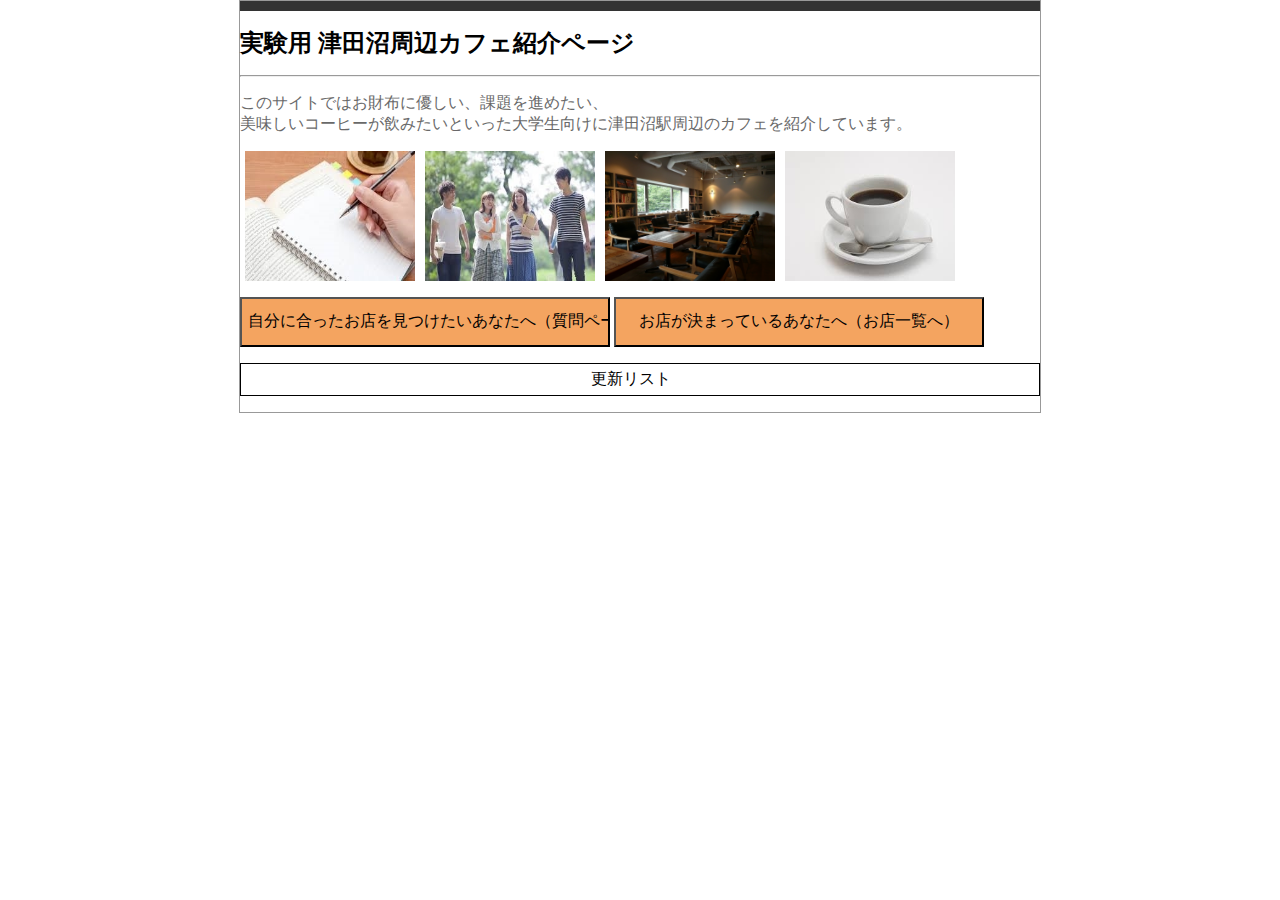
<file: htdocs/index.html>
<!DOCTYPE HTML PUBLIC "-//W3C//DTD HTML 4.01 Transitional//EN" "http://www.w3.org/TR/html4/loose.dtd">		  

<html><head>

<meta http-equiv="Content-Type" content="text/html; charset=Shift_JIS">
<title>cafe_hp</title>
<link rel="stylesheet" type="text/css" href="mystyle.css">
</head>
<body>
<div class="all">
<div class="menu">
</div>
<h1>�����p �Óc�����ӃJ�t�F�Љ�y�[�W</h1>
<hr>

<p>���̃T�C�g�ł͂����z�ɗD�����A�ۑ��i�߂����A<br>

���������R�[�q�[�����݂����Ƃ�������w�������ɒÓc���w���ӂ̃J�t�F���Љ�Ă��܂��B<p>



<p><img src="h1.jpg" alt=""width="170" height="130" align="left" hspace="5"></p>

<p><img src="h2.jpg" alt=""width="170" height="130" align="left" hspace="5"></p>

<p><img src="h3.jpg" alt=""width="170" height="130" align="left" hspace="5"></p>

<p><img src="h4.jpg" alt=""width="170" height="130" align="left" hspace="5"></p>

<br clear="all">

<p>

<input style="color:whitered;background-color:sandybrown;font-size:100%;width:370px;height:50px" type="button" onclick="location.href='q1.html'"value="�����ɍ��������X�������������Ȃ��ցi����y�[�W�ցj"align="left">

<input style="color:whitered;background-color:sandybrown;font-size:100%;width:370px;height:50px" type="button" onclick="location.href='rist.html'"value="���X�����܂��Ă��邠�Ȃ��ցi���X�ꗗ�ցj">

<p>

<div style="border-style: solid; border-width: 1px; padding: 5px 5px 5px 350px;">�X�V���X�g</div>

<p>

</div> </body>
</html>
</file>
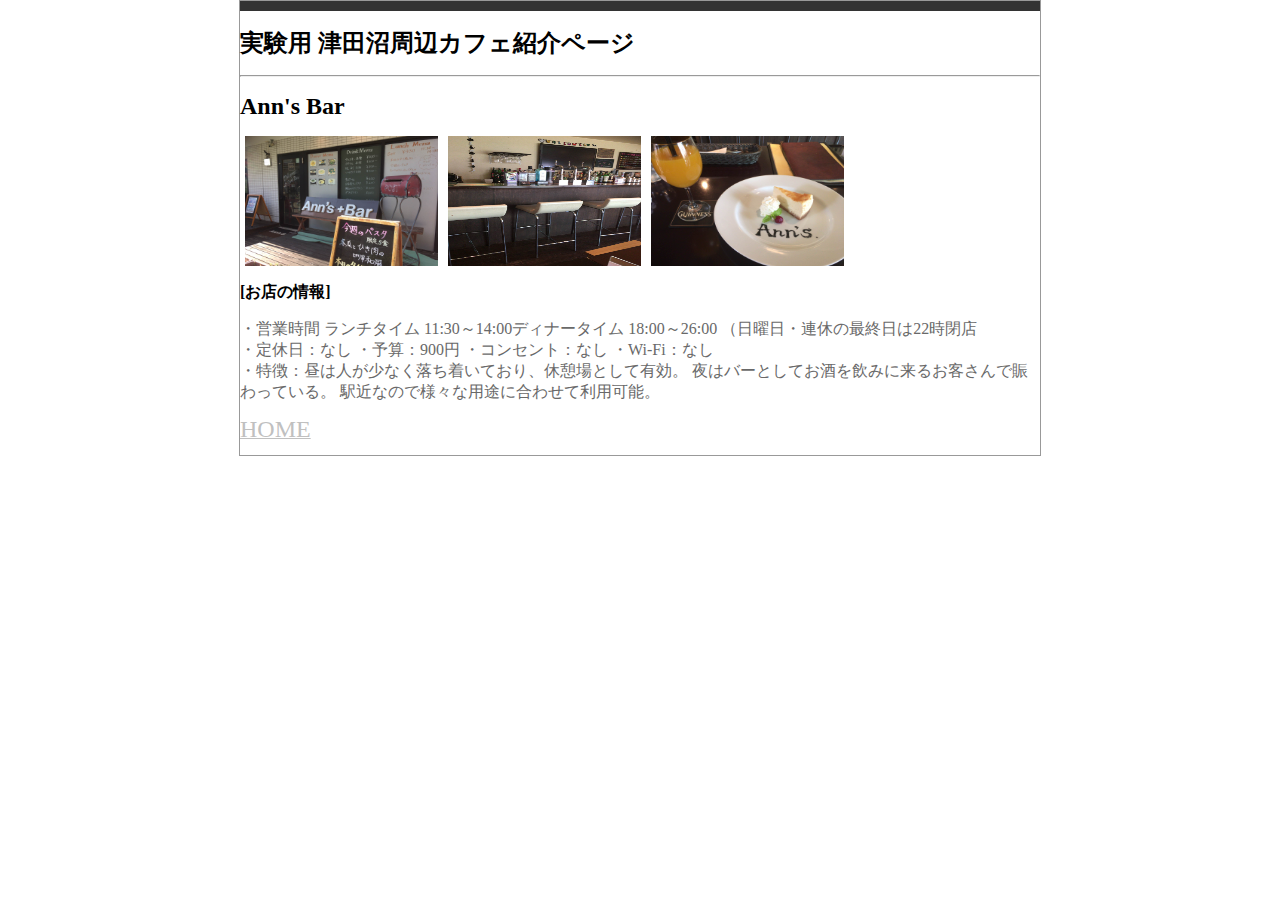
<file: htdocs/an.html>
<!DOCTYPE HTML PUBLIC "-//W3C//DTD HTML 4.01 Transitional//EN" "http://www.w3.org/TR/html4/loose.dtd">		  

<html>
<head>
<meta http-equiv="Content-Type" content="text/html; charset=Shift_JIS">
<title>cafe_hp</title>
<link rel="stylesheet" type="text/css" href="mystyle.css">
</head>
<body>
<div class="all">
<div class="menu">
</div>
<h1>�����p �Óc�����ӃJ�t�F�Љ�y�[�W</h1>
<hr>

<p><h1>Ann's Bar</h1></p>

<p><img src="an.jpg" alt=""width="193" height="130" align="left" hspace="5"></p>

<p><img src="an2.jpg" alt=""width="193" height="130" align="left" hspace="5"></p>

<p><img src="an3.jpg" alt=""width="193" height="130" align="top" hspace="5"></p>

<strong>[���X�̏��]</strong>

<p>�E�c�Ǝ���

�����`�^�C�� 11:30�`14:00�f�B�i�[�^�C�� 18:00�`26:00

�i���j���E�A�x�̍ŏI����22���X<br>

�E��x���F�Ȃ�

�E�\�Z�F900�~

�E�R���Z���g�F�Ȃ�

�EWi-Fi�F�Ȃ�<br>

�E�����F���͐l�����Ȃ����������Ă���A�x�e��Ƃ��ėL���B
��̓o�[�Ƃ��Ă��������݂ɗ��邨�q����œ�����Ă���B
�w�߂Ȃ̂ŗl�X�ȗp�r�ɍ��킹�ė��p�\�B
<p>

<a href="index.html"><font size="5">HOME</font></a>

</div> <!--allの終亁E��グ-->
</body>
</html>
</file>
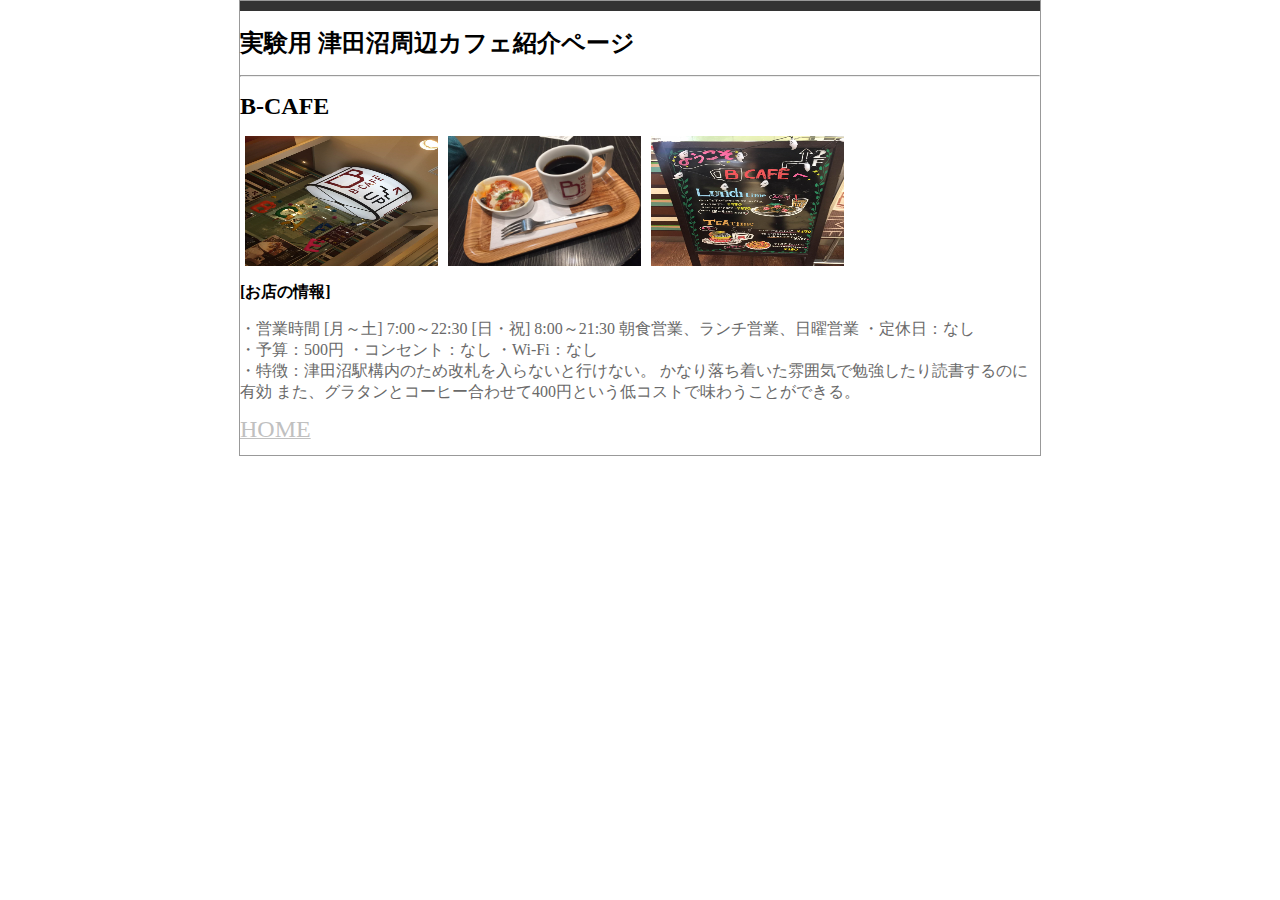
<file: htdocs/b-cafe.html>
<!DOCTYPE HTML PUBLIC "-//W3C//DTD HTML 4.01 Transitional//EN" "http://www.w3.org/TR/html4/loose.dtd">		  

<html>
<head>
<meta http-equiv="Content-Type" content="text/html; charset=Shift_JIS">
<title>cafe_hp</title>
<link rel="stylesheet" type="text/css" href="mystyle.css">
</head>
<body>
<div class="all">
<div class="menu">
</div>
<h1>�����p �Óc�����ӃJ�t�F�Љ�y�[�W</h1>
<hr>

<p><h1>B-CAFE</h1></p>

<p><img src="b.jpg" alt=""width="193" height="130" align="left" hspace="5"></p>

<p><img src="b2.jpg" alt=""width="193" height="130" align="left" hspace="5"></p>

<p><img src="b3.jpg" alt=""width="193" height="130" align="top" hspace="5"></p>

<strong>[���X�̏��]</strong>

<p>�E�c�Ǝ���

[���`�y]

7:00�`22:30

[���E�j]

8:00�`21:30

���H�c�ƁA�����`�c�ƁA���j�c��

�E��x���F�Ȃ�<br>

�E�\�Z�F500�~

�E�R���Z���g�F�Ȃ�
�EWi-Fi�F�Ȃ�<br>
�E�����F�Óc���w�\���̂��߉��D�����Ȃ��ƍs���Ȃ��B
���Ȃ藎�����������͋C�ŕ׋�������Ǐ�����̂ɗL��

�܂��A�O���^���ƃR�[�q�[���킹��400�~�Ƃ�����R�X�g�Ŗ��키���Ƃ��ł���B
<br clear="all">

<p>

<a href="index.html"><font size="5">HOME</font></a>

</div>
</body>



</html>
</file>
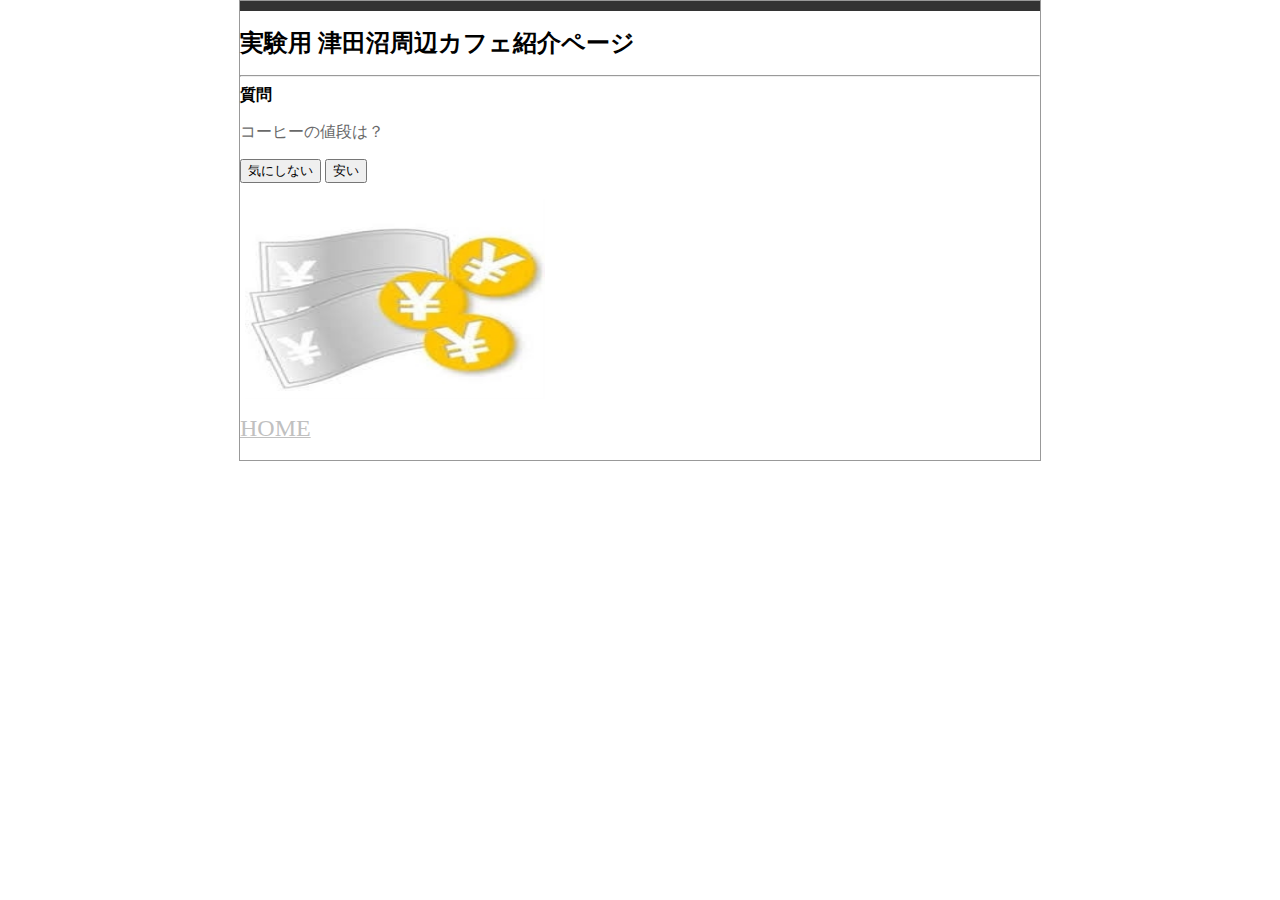
<file: htdocs/q1.html>
<!DOCTYPE HTML PUBLIC "-//W3C//DTD HTML 4.01 Transitional//EN" "http://www.w3.org/TR/html4/loose.dtd">		  

<html>
<head>
<meta http-equiv="Content-Type" content="text/html; charset=Shift_JIS">
<title>cafe_hp</title>
<link rel="stylesheet" type="text/css" href="mystyle.css">
</head>
<body>
<div class="all">
<div class="menu">
</div>
<h1>�����p �Óc�����ӃJ�t�F�Љ�y�[�W</h1>
<hr>

<strong>����</strong>

<p>�R�[�q�[�̒l�i�́H</p>

<p>

<input type="button" onclick="location.href='q2.html'"value="�C�ɂ��Ȃ�"align="left">

<input type="button" onclick="location.href='b-cafe.html'"value="����">

<p><img src="q1.jpg" alt=""width="300" height="200" align="top" hspace="5"></p>

<a href="index.html"><font size="5">HOME</font></a>

<br>

<br>

</div>
</body>

</html>
</file>
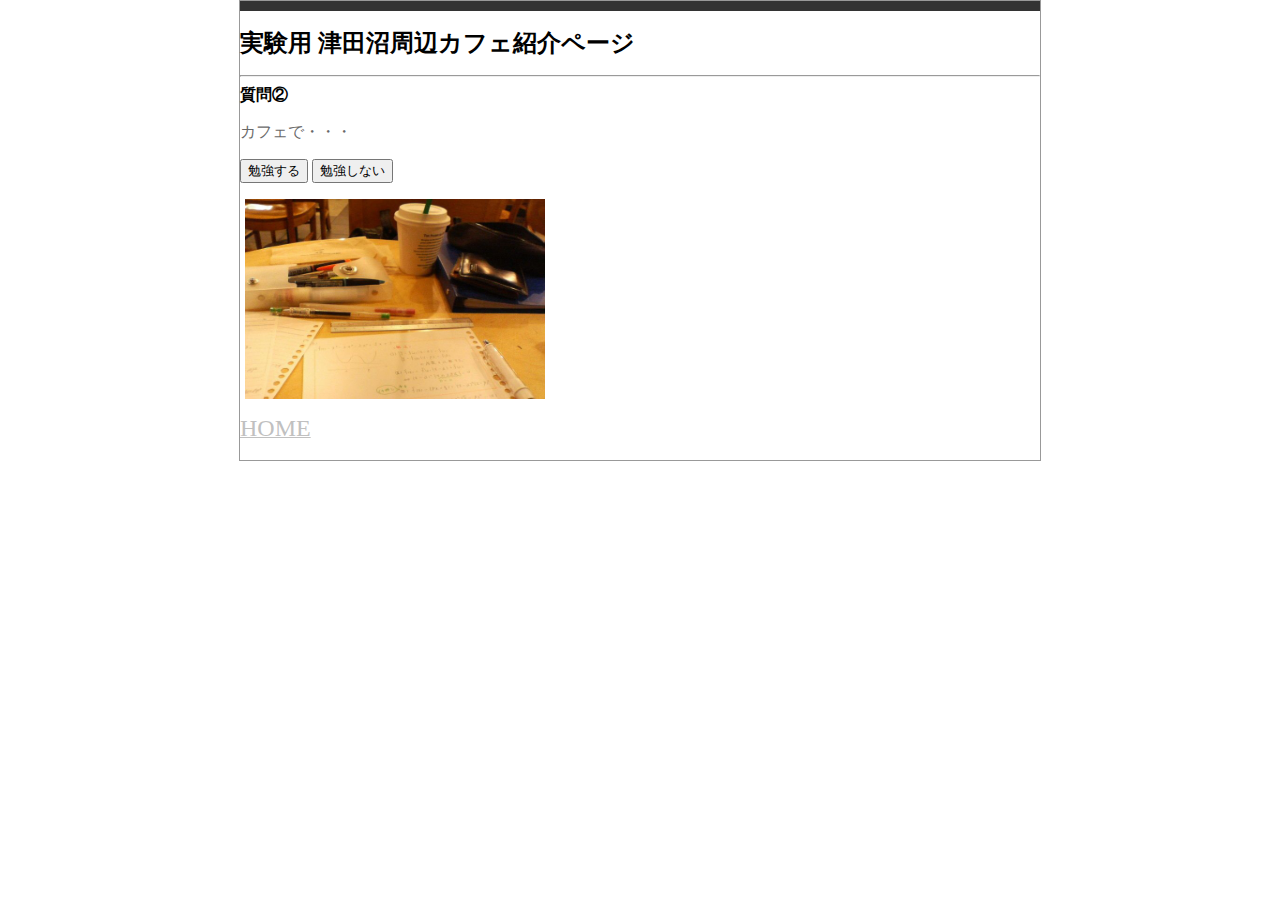
<file: htdocs/q2.html>
<!DOCTYPE HTML PUBLIC "-//W3C//DTD HTML 4.01 Transitional//EN" "http://www.w3.org/TR/html4/loose.dtd">		  

<html>
<head>

<meta http-equiv="Content-Type" content="text/html; charset=Shift_JIS">
<title>cafe_hp</title>
<link rel="stylesheet" type="text/css" href="mystyle.css">
</head>
<body>
<div class="all">
<div class="menu">
</div>
<h1>�����p �Óc�����ӃJ�t�F�Љ�y�[�W</h1>
<hr>

<strong>����A</strong>

<p>�J�t�F�ŁE�E�E</p>

<p>

<input type="button" onclick="location.href='S_C.html'"value="�׋�����"align="left">

<input type="button" onclick="location.href='q3.html'"value="�׋����Ȃ�">

<p><img src="q2.jpg" alt=""width="300" height="200" align="top" hspace="5"></p>

<a href="index.html"><font size="5">HOME</font></a>

<br>

<br>

</div>
</body>
</html>
</file>
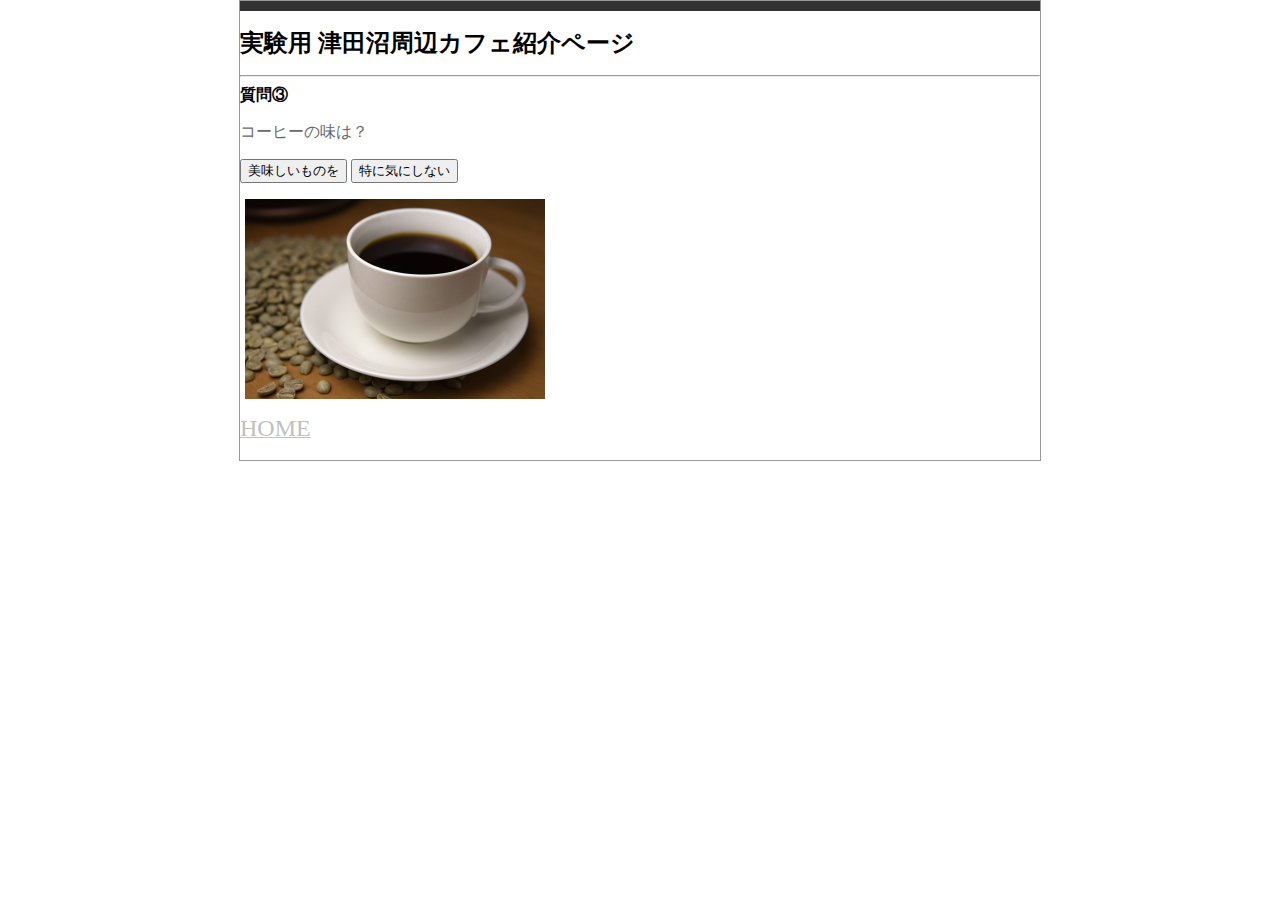
<file: htdocs/q3.html>
<!DOCTYPE HTML PUBLIC "-//W3C//DTD HTML 4.01 Transitional//EN" "http://www.w3.org/TR/html4/loose.dtd">		  

<html>



<head>



<meta http-equiv="Content-Type" content="text/html; charset=Shift_JIS">



<title>cafe_hp</title>



<link rel="stylesheet" type="text/css" href="mystyle.css">



</head>



<body>
<div class="all">
<div class="menu">
</div>
<h1>�����p �Óc�����ӃJ�t�F�Љ�y�[�W</h1>
<hr>

<strong>����B</strong>

<p>�R�[�q�[�̖��́H</p>

<p>

<input type="button" onclick="location.href='sy.html'"value="�����������̂�"align="left">

<input type="button" onclick="location.href='q4.html'"value="���ɋC�ɂ��Ȃ�">

<p><img src="q3.jpg" alt=""width="300" height="200" align="top" hspace="5"></p>

<a href="index.html"><font size="5">HOME</font></a>

<br>

<br>

</div>
</body>

</html>
</file>
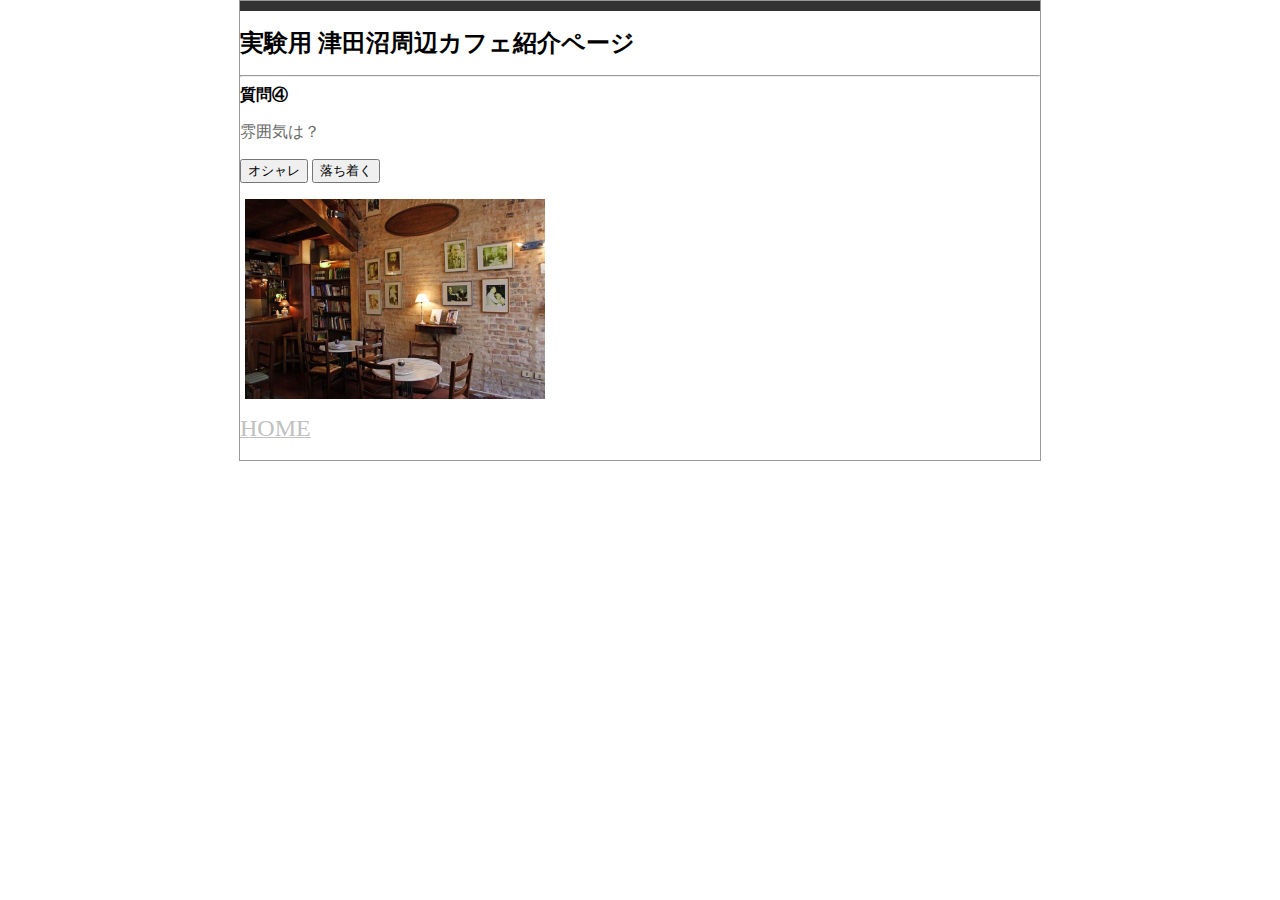
<file: htdocs/q4.html>
<!DOCTYPE HTML PUBLIC "-//W3C//DTD HTML 4.01 Transitional//EN" "http://www.w3.org/TR/html4/loose.dtd">		  

<html>
<head>
<meta http-equiv="Content-Type" content="text/html; charset=Shift_JIS">
<title>cafe_hp</title>
<link rel="stylesheet" type="text/css" href="mystyle.css">
</head>
<body>
<div class="all">

<div class="menu">

</div>
<h1>�����p �Óc�����ӃJ�t�F�Љ�y�[�W</h1>
<hr>

<strong>����C</strong>

<p>���͋C�́H</p>

<p>

<input type="button" onclick="location.href='an.html'"value="�I�V����"align="left">

<input type="button" onclick="location.href='S_C.html'"value="��������">

<p><img src="q4.jpg" alt=""width="300" height="200" align="top" hspace="5"></p>

<a href="index.html"><font size="5">HOME</font></a>

<br>
<br>
</div>
</body>



</html>
</file>
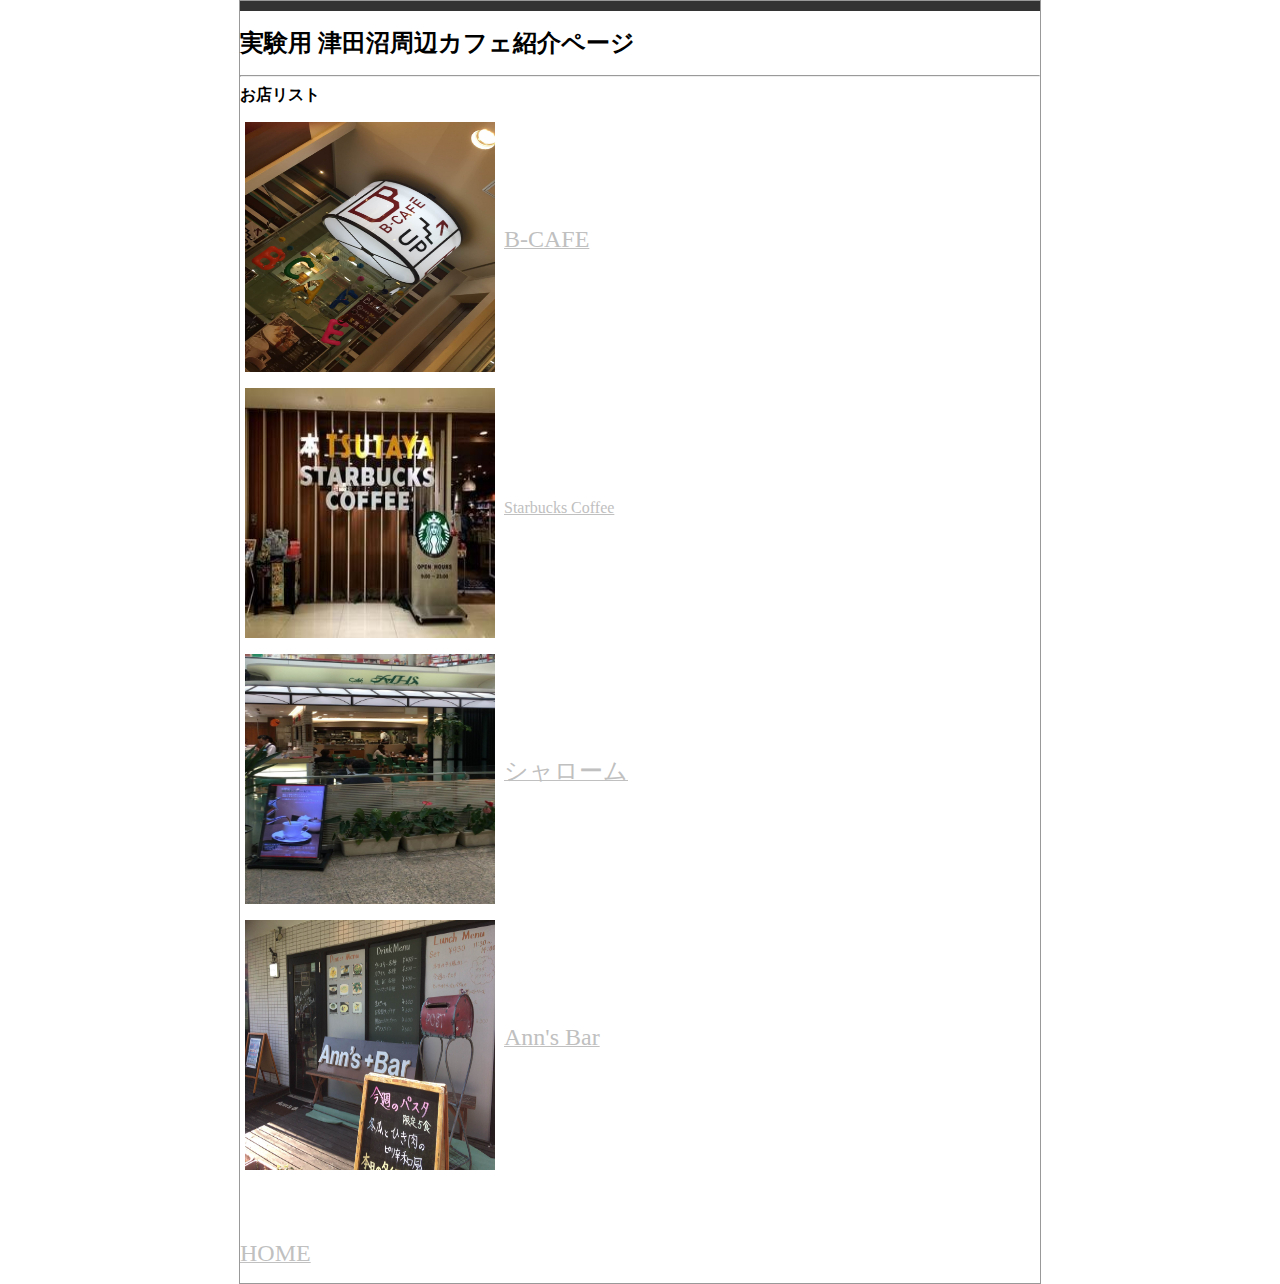
<file: htdocs/rist.html>
<!DOCTYPE HTML PUBLIC "-//W3C//DTD HTML 4.01 Transitional//EN" "http://www.w3.org/TR/html4/loose.dtd">		  

<html>
<head>
<meta http-equiv="Content-Type" content="text/html; charset=Shift_JIS">
<title>cafe_hp</title>
<link rel="stylesheet" type="text/css" href="mystyle.css">
</head>
<body>
<div class="all">
<div class="menu">
</div>
<h1>�����p �Óc�����ӃJ�t�F�Љ�y�[�W</h1>
<hr>

<strong>���X���X�g</strong>

<p><img src="b.jpg" alt=""width="250" height="250" align="middle" hspace="5" >

<a href="b-cafe.html"><font size="5">B-CAFE</font></a>

</p>

<p><img src="S.jpg" alt=""width="250" height="250" align="middle" hspace="5">

<a href="S_C.html"><font size="5"></font>Starbucks Coffee</a>

</p>

<p><img src="sy.jpg" alt=""width="250" height="250" align="middle" hspace="5">

<a href="sy.html"><font size="5">�V�����[��</font></a>

</p>

<p><img src="an.jpg" alt=""width="250" height="250" align="middle" hspace="5">

<a href="an.html"><font size="5">Ann's Bar</font></a>

</p>

<br>

<br>

<br>

<a href="index.html"><font size="5">HOME</font></a>

<br clear="all">

<p>

</div>

</body>

</html>
</file>
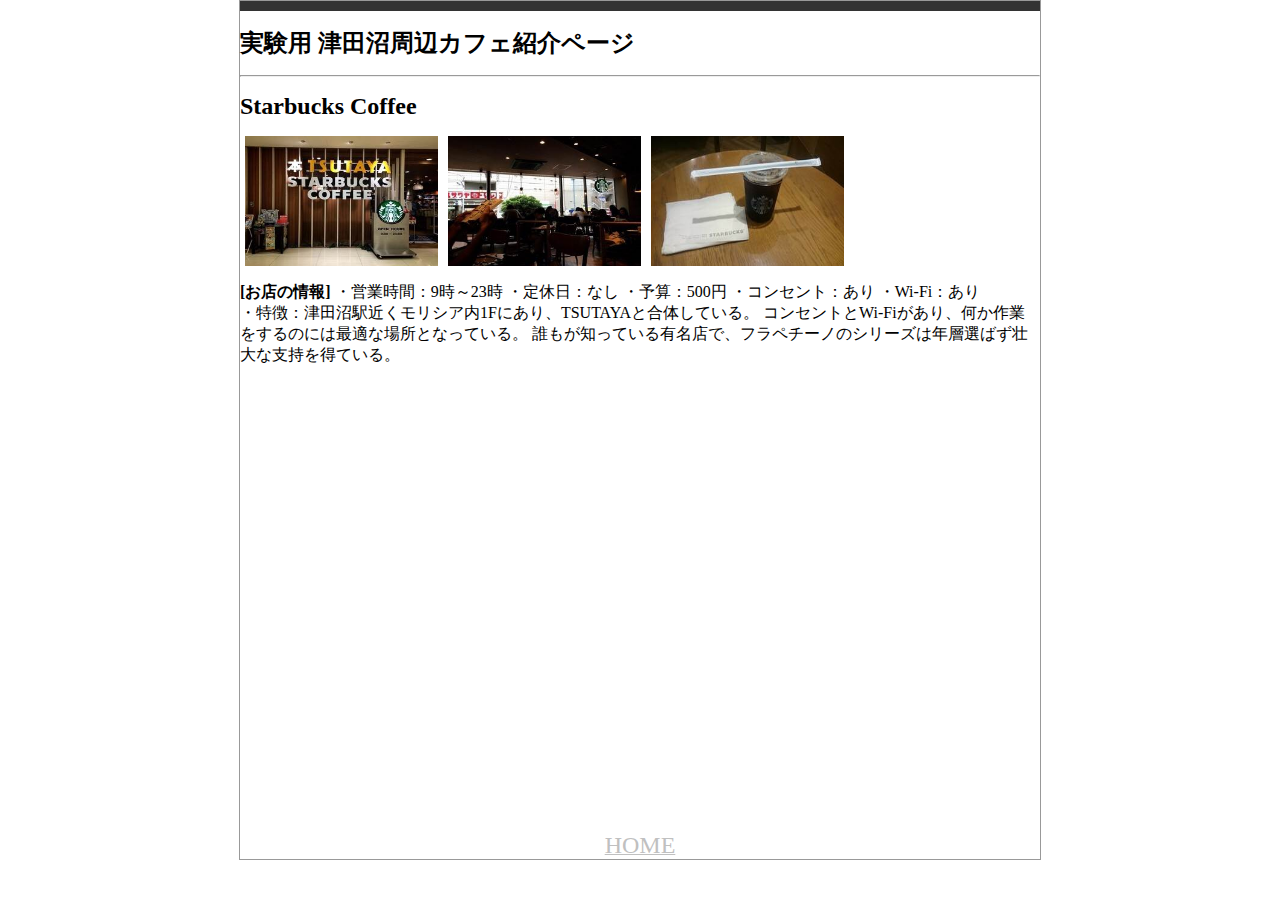
<file: htdocs/S_C.html>
<!DOCTYPE HTML PUBLIC "-//W3C//DTD HTML 4.01 Transitional//EN" "http://www.w3.org/TR/html4/loose.dtd">		  

<html>
<head>
<meta http-equiv="Content-Type" content="text/html; charset=Shift_JIS">
<title>cafe_hp</title>
<link rel="stylesheet" type="text/css" href="mystyle.css">
</head>
<body>
<div class="all">
<div class="menu">
</div>
<h1>�����p �Óc�����ӃJ�t�F�Љ�y�[�W</h1>
<hr>

<p><h1>Starbucks Coffee</h1></p>

<p><img src="S.jpg" alt=""width="193" height="130" align="left" hspace="5"></p>

<p><img src="S2.jpg" alt=""width="193" height="130" align="left" hspace="5"></p>

<p><img src="S3.jpg" alt=""width="193" height="130" align="top" hspace="5"></p>

<strong>[���X�̏��]</strong>
�E�c�Ǝ��ԁF9���`23��
�E��x���F�Ȃ�
�E�\�Z�F500�~
�E�R���Z���g�F����
�EWi-Fi�F����<br>

�E�����F�Óc���w�߂������V�A��1F�ɂ���ATSUTAYA�ƍ��̂��Ă���B
�R���Z���g��Wi-Fi������A������Ƃ�����̂ɂ͍œK�ȏꏊ�ƂȂ��Ă���B
�N�����m���Ă���L���X�ŁA�t���y�`�[�m�̃V���[�Y�͔N�w�I�΂��s��Ȏx���𓾂Ă���B
<br clear="all">

<iframe src="https://www.google.com/maps/embed?pb=!1m18!1m12!1m3!1d3240.4780755622373!2d140.0169870857312!3d35.68985132318862!2m3!1f0!2f0!3f0!3m2!1i1024!2i768!4f13.1!3m3!1m2!1s0x602280275a12873f%3A0x9cc55e57d073cfbc!2z44K544K_44O844OQ44OD44Kv44K544Kz44O844OS44O8IFRTVVRBWUHjg6Ljg6rjgrfjgqLmtKXnlLDmsrzlupc!5e0!3m2!1sja!2sjp!4v1509611306115" width="600" height="450" frameborder="0" style="border:0" allowfullscreen></iframe>

<p>

<a href="index.html"><font size="5"><center>HOME</center></font></a>

</div>
</body>

</html>
</file>
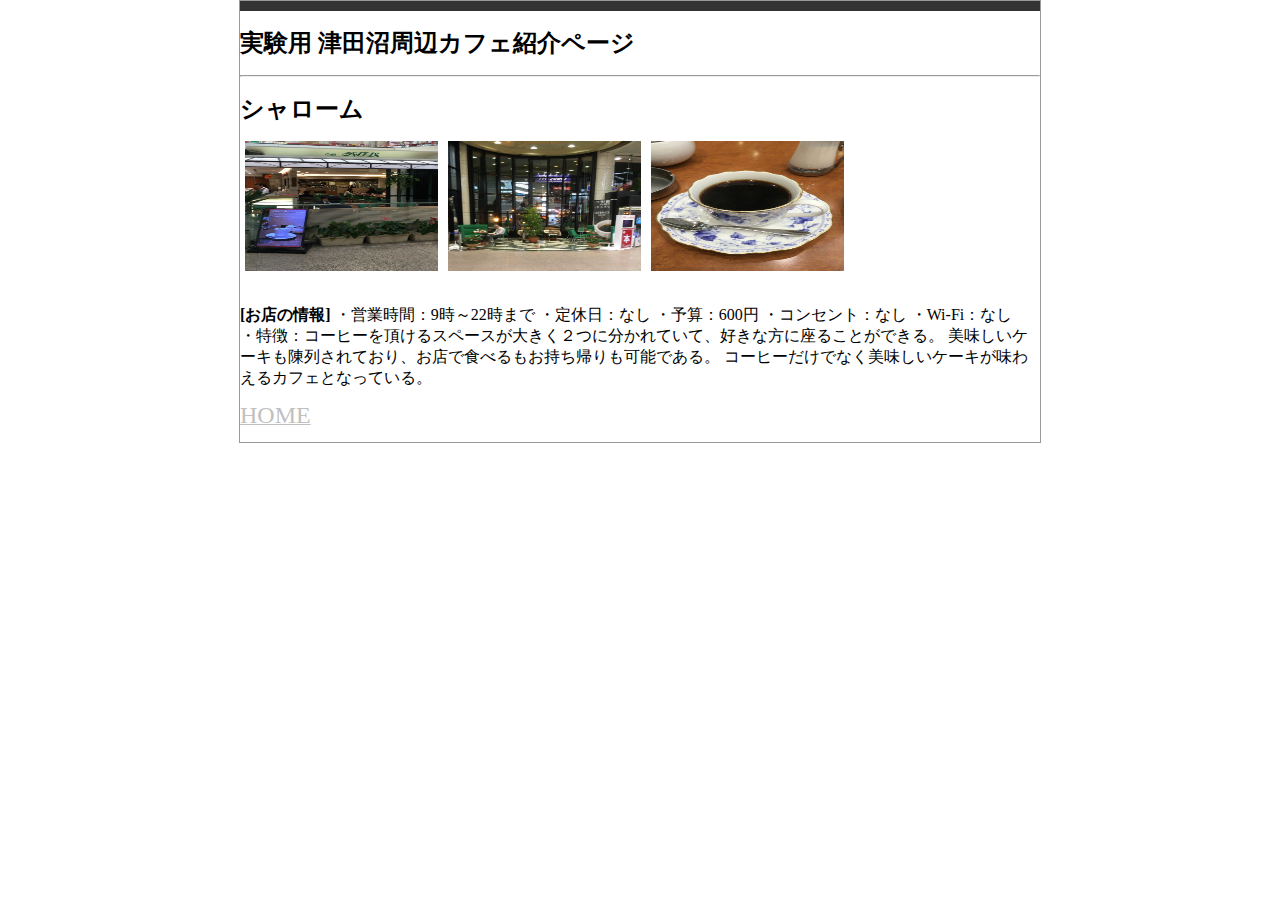
<file: htdocs/sy.html>
<!DOCTYPE HTML PUBLIC "-//W3C//DTD HTML 4.01 Transitional//EN" "http://www.w3.org/TR/html4/loose.dtd">		  

<html>
<head>
<meta http-equiv="Content-Type" content="text/html; charset=Shift_JIS">
<title>cafe_hp</title>
<link rel="stylesheet" type="text/css" href="mystyle.css">
</head>
<body>
<div class="all">
<div class="menu">
</div>
<h1>�����p �Óc�����ӃJ�t�F�Љ�y�[�W</h1>
<hr>

<p><h1>�V�����[��</h1></p>

<p><img src="sy.jpg" alt=""width="193" height="130" align="left" hspace="5"></p>

<p><img src="sy2.jpg" alt=""width="193" height="130" align="left" hspace="5"></p>

<p><img src="sy3.jpg" alt=""width="193" height="130" align="top" hspace="5"></p>

<br clear="all">
<strong>[���X�̏��]</strong>
�E�c�Ǝ��ԁF9���`22���܂�
�E��x���F�Ȃ�
�E�\�Z�F600�~
�E�R���Z���g�F�Ȃ�
�EWi-Fi�F�Ȃ�<br>
�E�����F�R�[�q�[�𒸂���X�y�[�X���傫���Q�ɕ�����Ă��āA�D���ȕ��ɍ��邱�Ƃ��ł���B
���������P�[�L���񂳂�Ă���A���X�ŐH�ׂ���������A����\�ł���B
�R�[�q�[�����łȂ����������P�[�L�����킦��J�t�F�ƂȂ��Ă���B

<p>

<a href="index.html"><font size="5">HOME</font></a>

</div>
</body>

</html>
</file>
<file: htdocs/mystyle.css>
body { 

margin: 0px; 

background-color: #ffffff; 
}

#mapField{
  width:350px;
  height:350px;
}
/*function mapInit(){
  var centerPosition = new google.maps.LatLng(35.656956,139.695518)
  var option = {
    zoom : 18,
    center : centerPosition,
    mapTypeId : google.maps.mapTypeId.ROADMAP
    };
    //地図本体描画
    var googlemap = new google.maps.Map(document.getElementById("mapField"),option);
}
  mapInit();
  */  

/*ここがページ全体の枠の部分です*/

.all{
width:800px;
border-color:#999999;
border-width:1px;
border-style:solid;
background-color: #ffffff;
margin-left : auto ;
margin-right : auto ;
}

/*ここまでがページ全体の枠の部分です*/



/*↓↓ここがメニュー部分です↓↓*/

.menu {

background-color: #333333; 

padding: 5px; 

font-size: 1em; 

text-align:center; 

 

}

/*↑↑ここがメニュー部分です↑↑*/



h1 { color: blak; font-size: 1.5em; }



h2 { color: dimgray; }



p { 

color: dimgray; 

line-height: 1.3em;  



} 



a:link { color: silver; }

a:visited { color: silver; }



a:hover { 

color: greenyellow; 

background-color: #666666; 



} 



address{

font-style:normal;

text-align:center;



}
</file>
